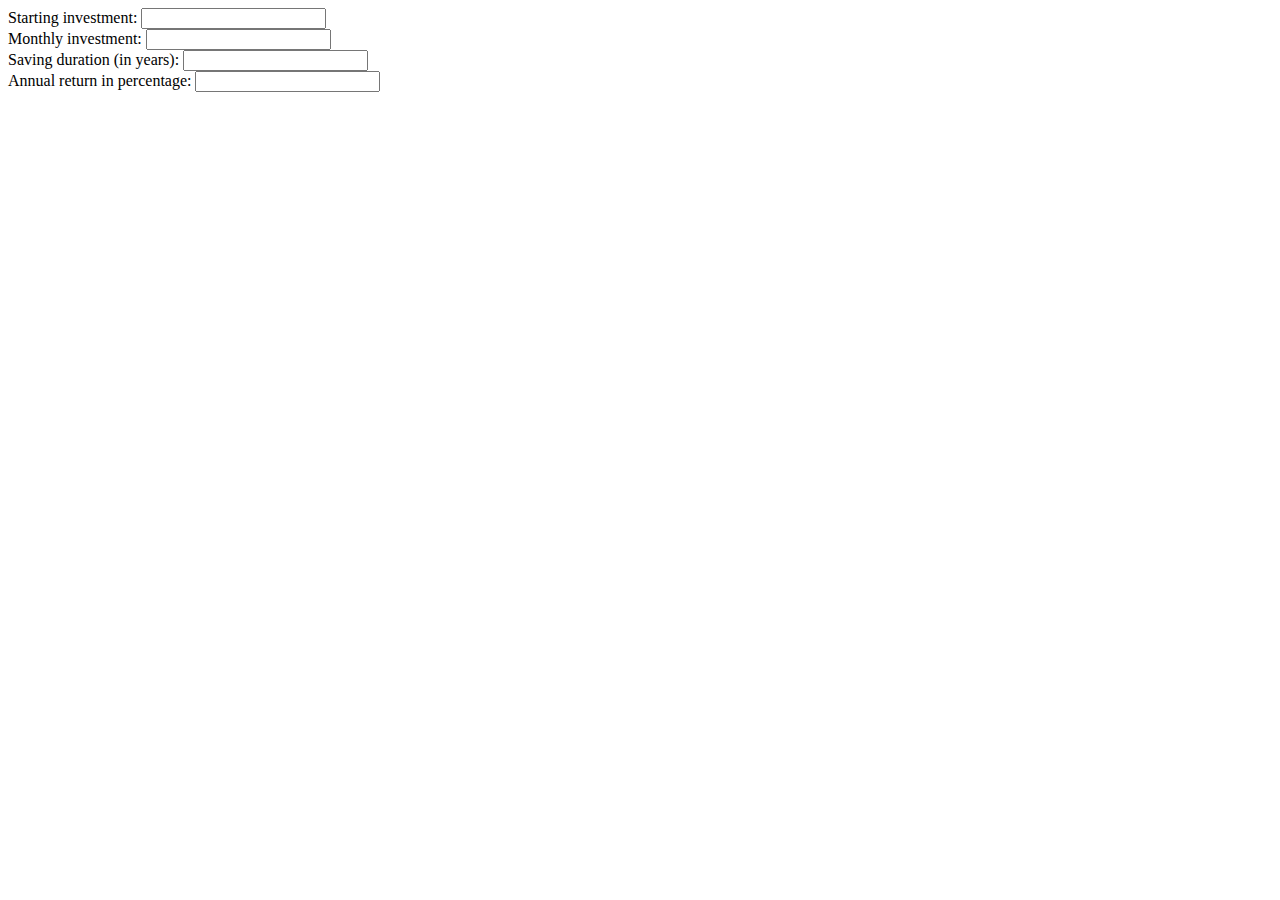
<file: index.html>
<!DOCTYPE html>
<html lang="en">
<head>
    <meta charset="UTF-8">
    <meta name="viewport" content="width=device-width, initial-scale=1.0">
    <title>Document</title>
</head>
<body>
    <form id="savings-form"></form>
    <label for="starting_investment">Starting investment:</label>
    <input type="number" id="starting_investment" name="starting_investment" required>
    <br>

    <label for="monthly_investment">Monthly investment:</label>
    <input type="number" id="monthly_investment" name="monthly_investment" required>
    <br>

    <label for="saving_duration">Saving duration (in years):</label>
    <input type="number" id="saving_duration" name="saving_duration" required>
    <br>

    <label for="annual_return_percentage">Annual return in percentage:</label>
    <input type="number" id="annual_return_percentage" name="annual_return_percentage" required>
    <br> 
    
    <p id="resultat"></p>
</body>
</html>

<!--<form id="savings-form">
    <label for="starting_investment">Starting investment:</label>
    <input type="number" id="starting_investment" name="starting_investment" required>
    <br>

    <label for="monthly_investment">Monthly investment:</label>
    <input type="number" id="monthly_investment" name="monthly_investment" required>
    <br>

    <label for="saving_duration">Saving duration (in years):</label>
    <input type="number" id="saving_duration" name="saving_duration" required>
    <br>

    <label for="annual_return_percentage">Annual return in percentage:</label>
    <input type="number" id="annual_return_percentage" name="annual_return_percentage" required>
    <br>    

    <button type="submit">Calculate</button>
</form>-->
</file>
